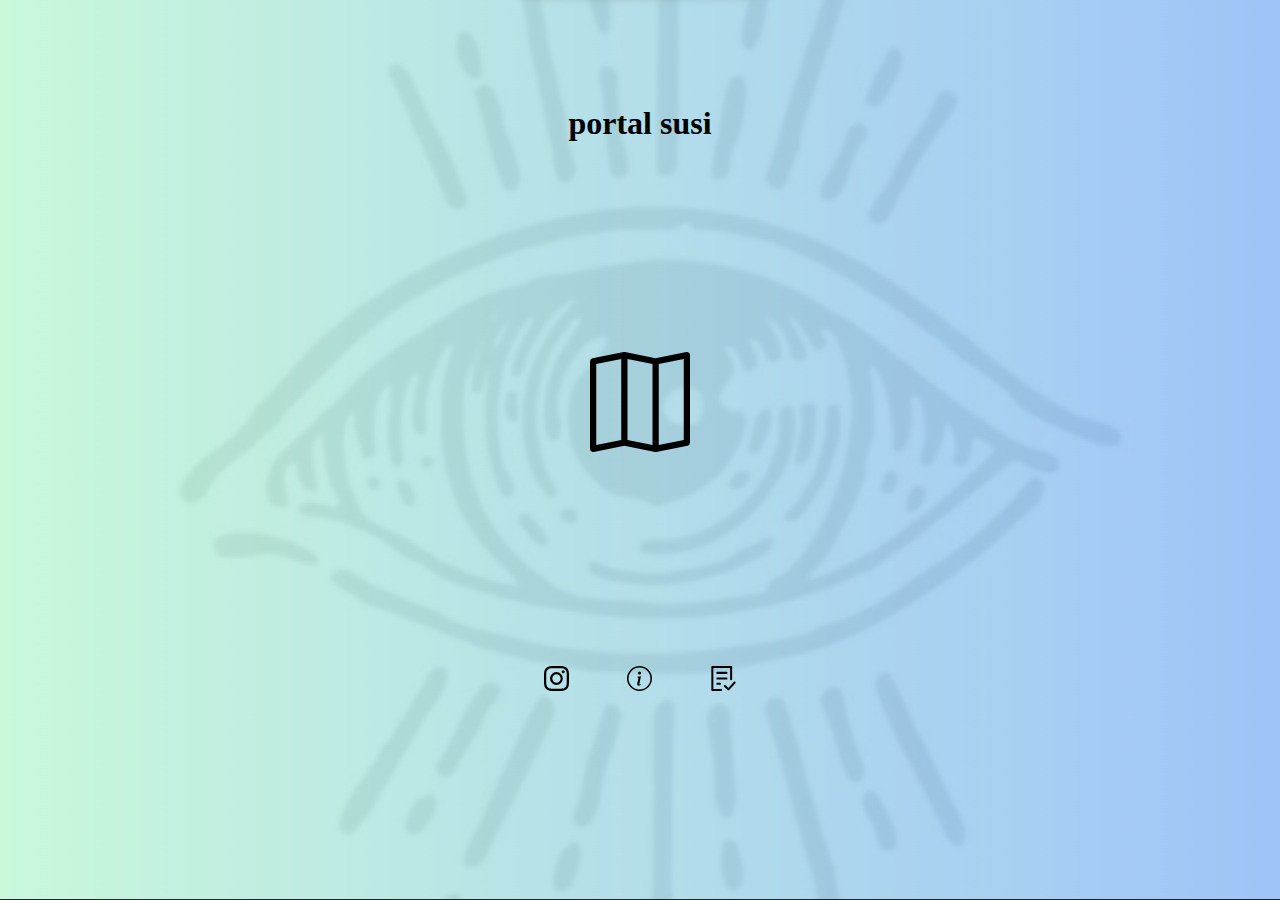
<file: index.html>
<!DOCTYPE html>
<html lang="en">
<head>
    <meta charset="UTF-8">
    <meta name="viewport" content="width=device-width, initial-scale=1.0">
    <title>projeto</title>
    <link rel="stylesheet" href="style.css">
</head>
<body>
    <div class="container">
        <div class="containe-name">
            <h1 class="name">portal susi</h1>
        </div>
        <div class="container-map">
            <a href="mapa.html"><img width="100px" height="100px" src="assets/map.svg" alt="pontos de onibus"></a>
        </div>
        <div class="actions">
            <a href="https://www.instagram.com/susi.connect/" target="_blank"><img width="25px" height="25px" src="assets/instagram.svg" alt="instagram portal susi"></a>
            <a href="sobre.html"><img width="25px" height="25px" src="assets/info-circle.svg" alt="informações do projeto"></a>
            <a href="form.html"><img width="25px" height="25px" src="assets/form.svg" alt="formulario de cadastro"></a>
        </div>
    </div>
</body>
</html>
</file>
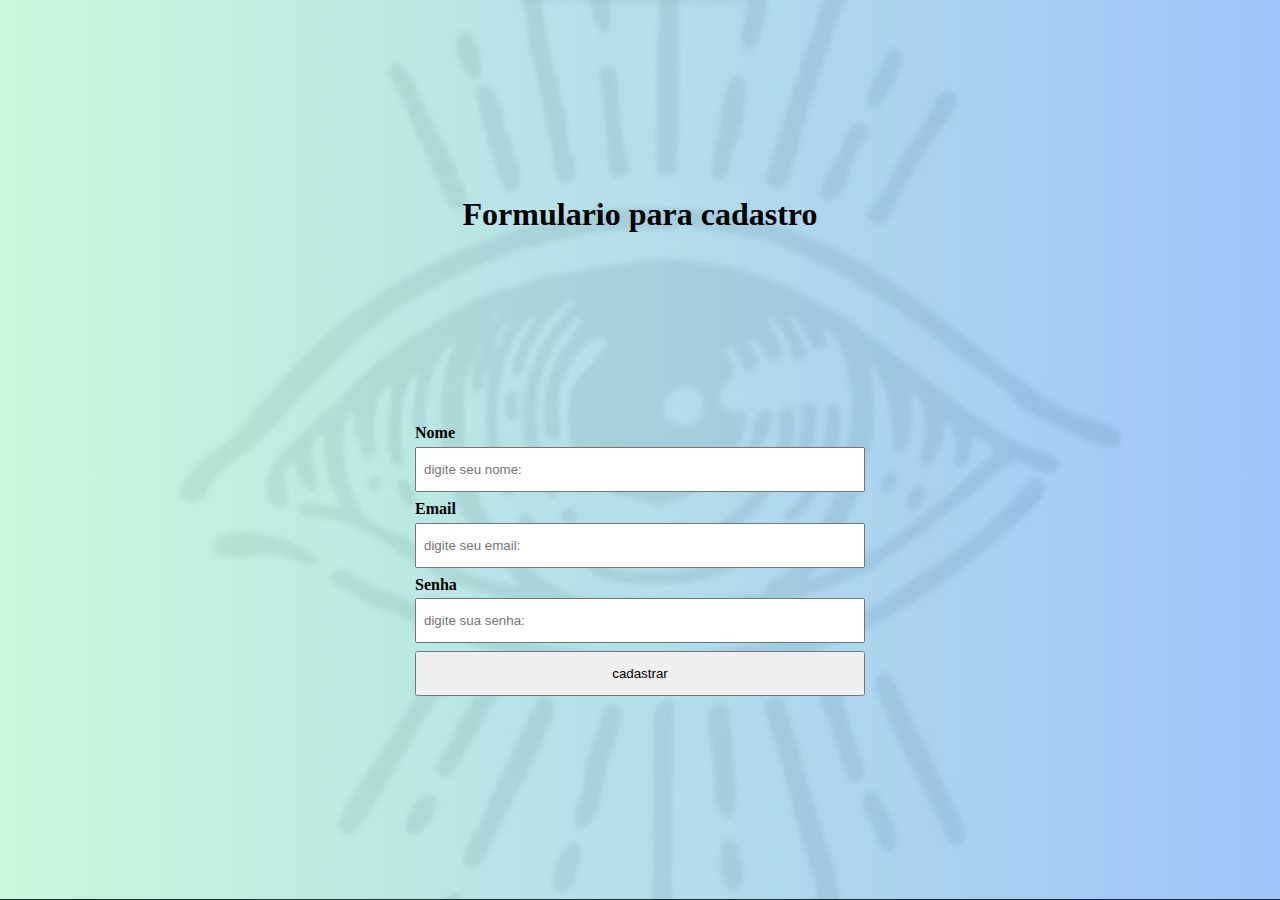
<file: form.html>
<!DOCTYPE html>
<html lang="en">
<head>
    <meta charset="UTF-8">
    <meta http-equiv="X-UA-Compatible" content="IE=edge">
    <meta name="viewport" content="width=device-width, initial-scale=1.0">
    <link rel="stylesheet" href="style.css">
    <title>Document</title>
</head>
<body>
    <div class="container">
        <h1>Formulario para cadastro</h1>
    <form class="form">
        <section class="form-control">
            <label for="nome">Nome</label>
            <input type="text" name="nome" placeholder="digite seu nome: ">
        </section>
    
        <section class="form-control">
            <label for="email">Email</label>
            <input type="text" name="email" placeholder="digite seu email: ">
        </section>

        <section class="form-control">
            <label for="senha">Senha</label>
            <input type="password" name="senha" placeholder="digite sua senha: ">
        </section>
    
        <section class="form-control">
            <input type="submit" value="cadastrar">
        </section>
    </form>
    </div>
</body>
</html>
</file>
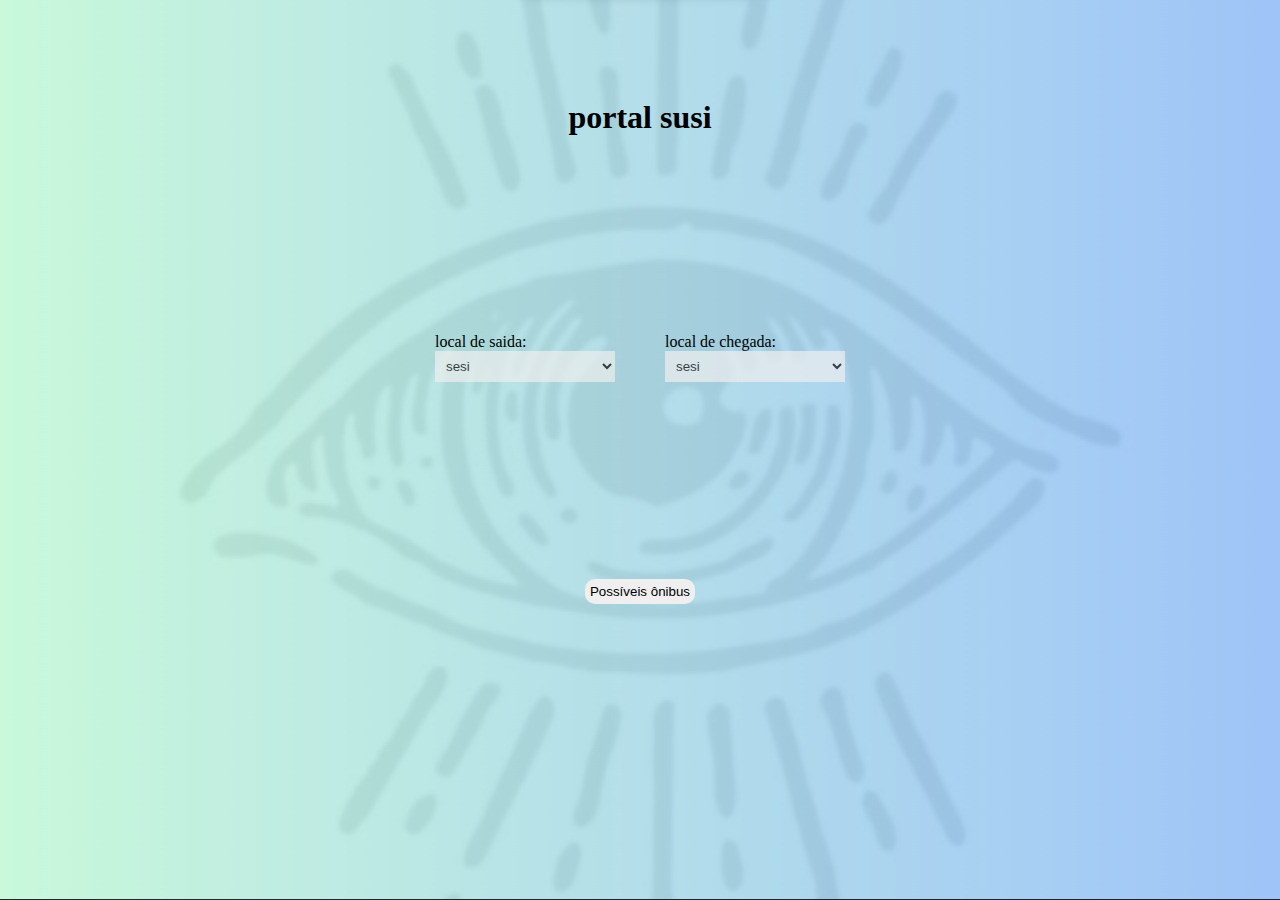
<file: mapa.html>
<!DOCTYPE html>
<html lang="en">

<head>
    <meta charset="UTF-8">
    <meta name="viewport" content="width=device-width, initial-scale=1.0">
    <title>Document</title>
    <link rel="stylesheet" href="style.css">
</head>

<body>
    <div class="container">
        <div class="containe-name">
            <h1 class="name">portal susi</h1>
        </div>
        <div class="pontos">
            <div>
                <label for="pontos">local de saida:</label>
                <select name="pontos">
                    <option value="sesi">sesi</option>
                    <option value="shopping">shopping</option>
                    <option value="terminal">terminal benedito bentes</option>
                    <option value="senai">senai poço</option>
                </select>
            </div>
            <div>
                <label for="pontos">local de chegada:</label>
                <select id="ponto" name="pontos">
                    <option value="sesi">sesi</option>
                    <option value="shopping">shopping</option>
                    <option value="terminal">terminal benedito bentes</option>
                    <option value="senai">senai poço</option>
                </select>
            </div>
        </div>
        <button class="btn" onclick="onibus()">Possíveis ônibus</button>
        <div class="maps"></div>
    </div>
    <script src="index.js"></script>
</body>

</html>
</file>
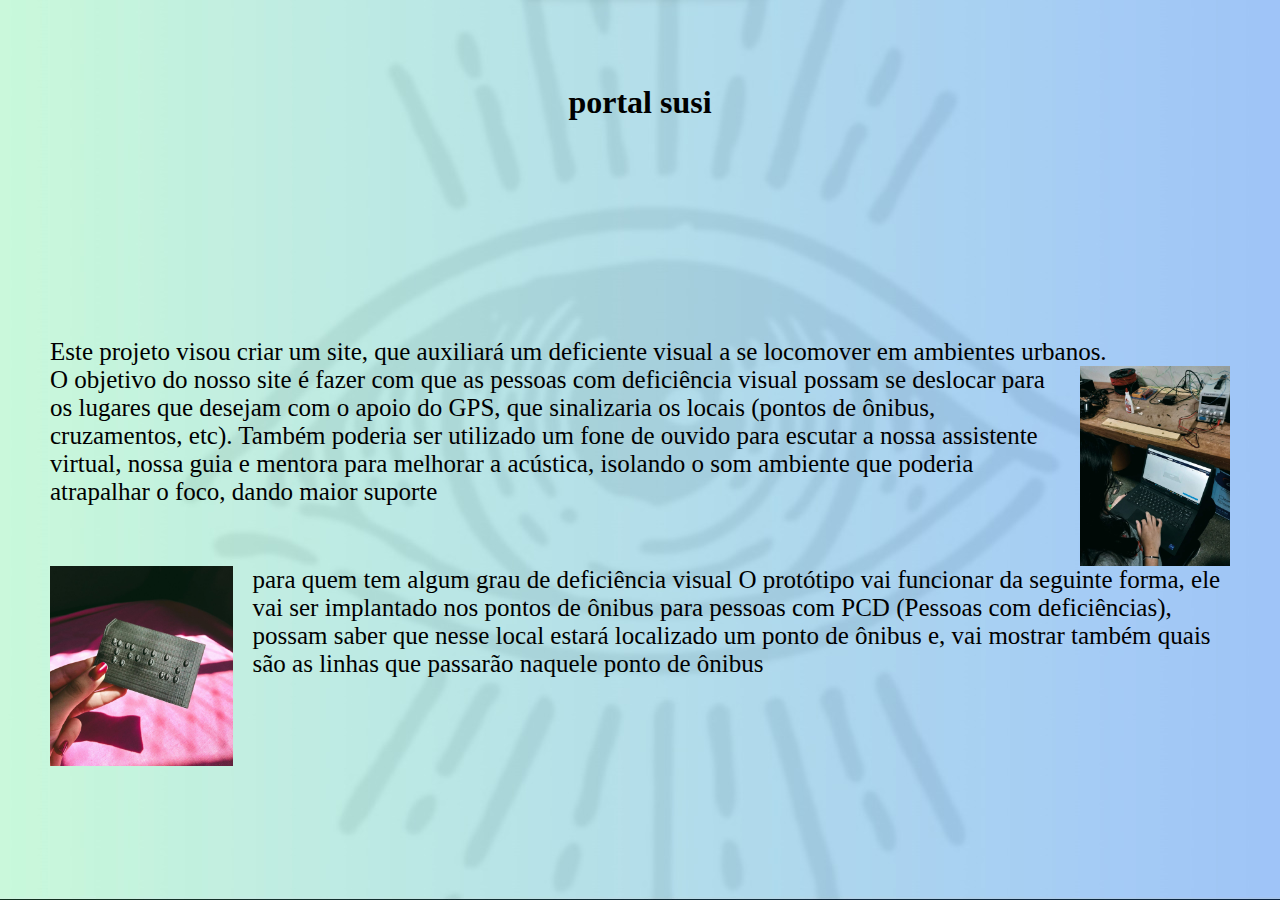
<file: sobre.html>
<!DOCTYPE html>
<html lang="en">

<head>
    <meta charset="UTF-8">
    <meta name="viewport" content="width=device-width, initial-scale=1.0">
    <title>Document</title>
    <link rel="stylesheet" href="style.css">
</head>

<body>
    <div class="container">
        <div class="containe-name">
            <h1 class="name">portal susi</h1>
        </div>
        <div class="infos">
            <p style="font-size: 25px;">Este projeto visou criar um site, que auxiliará um deficiente visual a se locomover em ambientes urbanos.</p>
            <div class="info">
                <p>O objetivo do nosso site é fazer com que as pessoas com deficiência visual possam se deslocar para os lugares que desejam com o apoio do GPS, que sinalizaria os locais (pontos de ônibus, cruzamentos, etc). Também poderia ser utilizado um fone de ouvido para escutar a nossa assistente virtual, nossa guia e mentora para melhorar a acústica, isolando o som ambiente que poderia atrapalhar o foco, dando maior suporte</p>
                <img width="200px" height="200px" src="assets/codigo.jpeg" alt="">
            </div>
            <div class="info">
                <img width="200px" height="200px" src="assets/placa.jpeg" alt="">
                <p>para quem tem algum grau de deficiência visual O protótipo vai funcionar da seguinte forma,  ele vai ser implantado nos pontos de ônibus para pessoas com PCD (Pessoas com deficiências), possam saber que nesse local estará localizado um ponto de ônibus e, vai mostrar também quais são as linhas que passarão naquele ponto de ônibus</p>
            </div>
        </div>

    </div>
</body>

</html>
</file>
<file: style.css>
*{
    margin: 0;
    padding: 0;
    box-sizing: border-box;
}
.container{
    max-width: 100vw;
    max-height: 100vh;
    height: 100vh;
    width: 100vw;
    display: flex;
    flex-direction: column;
    justify-content: space-around;
    align-items: center;
    background: url(bg.jpeg) no-repeat;
    background-position: center center;

}
.actions{
    display: flex;
    align-items: center;
    justify-content: space-around;
    margin: 0 auto 100px auto;
    width: 250px;
}
.containe-name, .container-map{
    width: 100vw;
    display: flex;
    justify-content: center;
}
.name{
    font-family: Georgia, 'Times New Roman', Times, serif;
}
.map-api{
    width: 100vw;
    display: flex;
    align-items: center;
    justify-content: center;
}
.form-control{
    display: flex;
    flex-direction: column;
    margin-bottom: 0.5rem;
}
.form-control label{
    font-weight: bold;
    margin-bottom: 0.3rem;
}
.form-control input{
    padding: 7px;
    height: 45px;
}
.form{
    width: 450px;
    margin: -200px auto 0 auto;
}
.info{
    display: flex;
    gap: 20px;
}
.info > p{
    font-size: 25px;
}
.infos{
    margin: 50px;
}
.pontos{
    display: flex;
    gap: 50px;
}
.pontos > div > select{
    padding: 7px;
    opacity: 0.7;
    border: none;
}
.pontos > div > select:focus{
    border: none;
}
.pontos > div{
    display: flex;
    flex-direction: column;
}
.btn{
    padding: 5px;
    border: none;
    border-radius: 10px;
}
</file>
